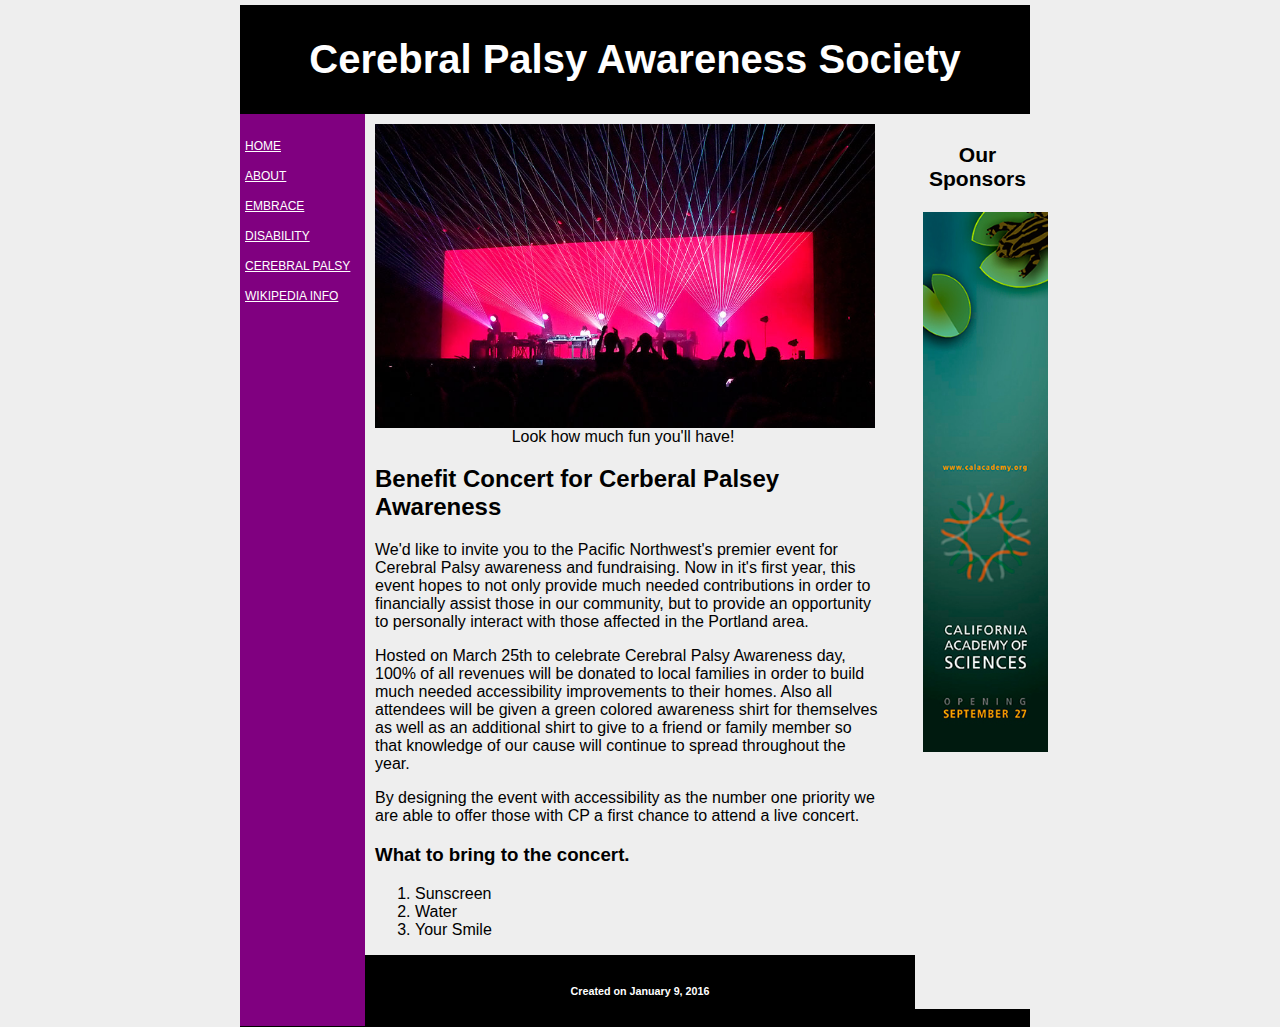
<file: about_us.html>
<html>
  <head>
    <title>Cerebral Palsy Awareness</title>
    <link href="left_nav.css" rel="stylesheet">
  </head>

  <body>
    <header>
      <h1>Cerebral Palsy Awareness Society</h1>
    </header>

    <nav>
      <ul>
        <li><a href="index.html">home</a></li>
        <li><a href="about_us.html">about</a></li>
        <li><a href="http://www.embracedisability.org/#!resources/c1v2h">EMBRACE disABILITY</a></li>
        <li><a href="http://cerebralpalsy.org">Cerebral Palsy</a></li>
        <li><a href="https://en.wikipedia.org/wiki/Cerebral_palsy">Wikipedia Info</a></li>
      </ul>
    </nav>
    <section>
      <img class="img-resize" src="concert.jpg">
      <div class="caption">Look how much fun you'll have!</div>
      <article>
        <h2>Benefit Concert for Cerberal Palsey Awareness</h2>
        <p>We'd like to invite you to the Pacific Northwest's premier event for Cerebral Palsy awareness and fundraising. Now in it's first year, this event hopes to not only provide much needed contributions in order to financially assist those in our community, but to provide an opportunity to personally interact with those affected in the Portland area.</p>
        <p>Hosted on March 25th to celebrate Cerebral Palsy Awareness day, 100% of all revenues will be donated to local families in order to build much needed accessibility improvements to their homes. Also all attendees will be given a green colored awareness shirt for themselves as well as an additional shirt to give to a friend or family member so that knowledge of our cause will continue to spread throughout the year.</p>
        <p>By designing the event with accessibility as the number one priority we are able to offer those with CP a first chance to attend a live concert.</p>
        <h3>What to bring to the concert.</h3>
        <ol>
          <li>Sunscreen</li>
          <li>Water</li>
          <li>Your Smile</li>
        </ol>
      </article>
    </section>

    <aside>
      <h3>Our Sponsors</h3>
      <img class="corp"src="corporate.jpg">
    </aside>

    <footer>
      <h6>Created on January 9, 2016</h6>
    </footer>

  </body>
</html>
</file>
<file: left_nav.css>
* {
  box-sizing: border-box;
}

    html {
      height: 100%;
      font-family: helvetica;
    }
    body {
       width: 800px;
       margin: 0 auto;
       padding-top: 5px;
       height: 100%;
       background-color:#eeeeee;
    }

    header {
        background-color:black;
        color:white;
        text-align:center;
        padding:5px;
        font-size: 20px;
        display: block;
        width: 790px;
    }
    nav {
        line-height:30px;
        background-color: purple;
        min-height:102%;
        width:125px;
        display: inline-block;
        vertical-align: top;
        padding:5px;
        font-size: 12px;
        text-align: left;
        margin: 0;
        float:left;
    }
    nav ul {
        list-style-type: none;
        padding: 0;
        text-transform: uppercase;
    }
    a {
        color: white;
    }
    section {
        width: 516px;
        display: inline-block;
        background-color:#eeeeee;
        margin: 0px;
    }
    article{
      padding-left: 10px;
    }
    .img-resize {
      max-width: 510px;
      margin: 0;
      padding-left: 10px;
      padding-top: 10px;
    }
    .caption{
      text-align:center;
    }
    aside {
      width: 125px;
      display: inline-block;
      vertical-align: top;
      background-color:#eeeeee;
      font-size: 18px;
      min-height: 100%;
      padding: 8px;
      float:right;
      text-align: center;
    }
    .corp{
      max-width: 125px;
    }
    aside ul {
        list-style-type: none;
    }
    footer {
        width: 790px;
        background-color:black;
        color:white;
        text-align:center;
        padding:5px;
        display: block;
    }
</file>
